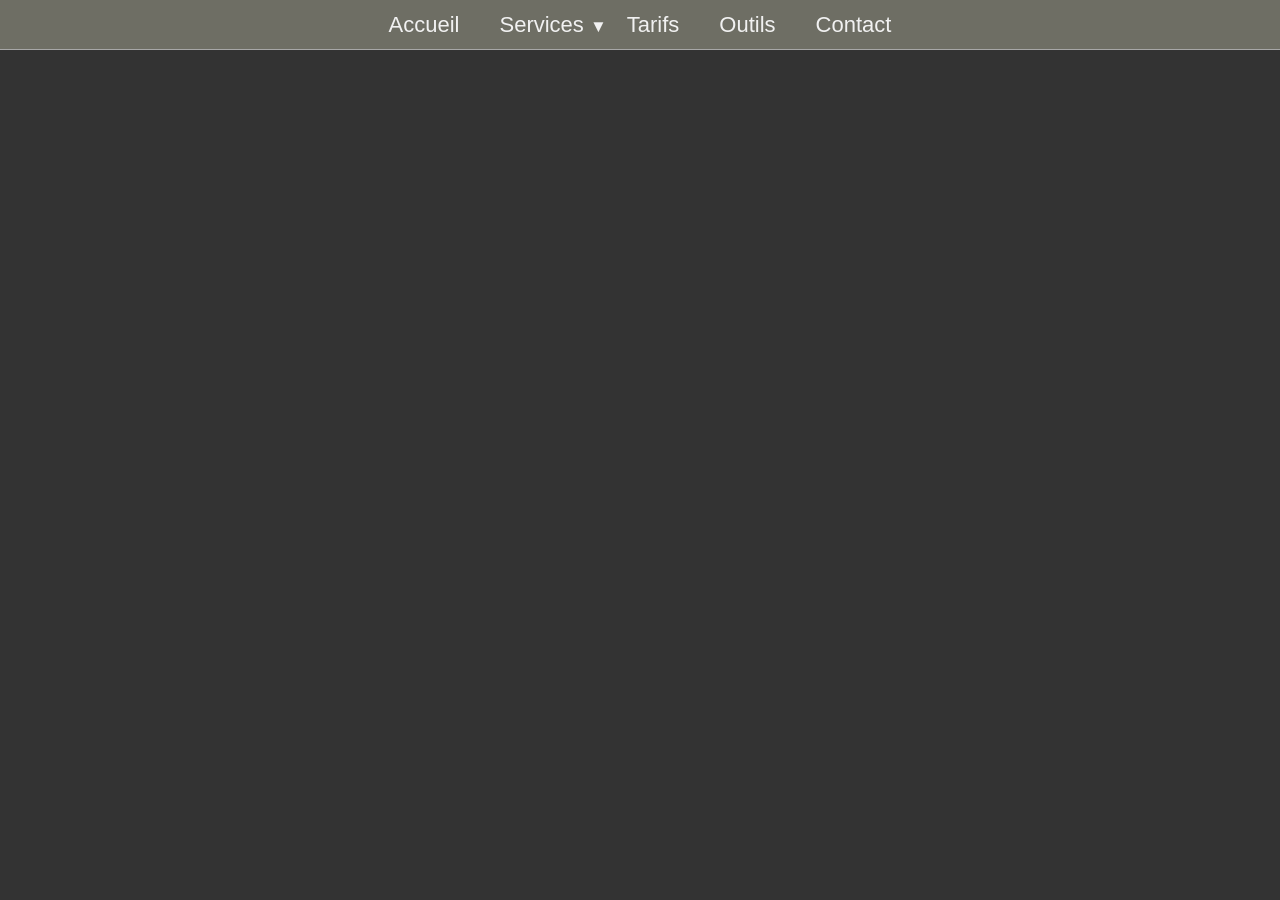
<file: Horizontal/index.html>
<!DOCTYPE html>
<html lang="fr">
<head>
    <meta charset="UTF-8">
    <meta name="viewport" content="width=device-width, initial-scale=1.0">
    <title>Menu Horizontal</title>
    <link rel="stylesheet" href="style.css">
</head>
<body>
    
    <nav>
        <ul class="liste-items">
            <li class="items">Accueil</li>
            <li class="items">
                Services
                <span>&#9660;</span>
                <ul class="sous-liste">
                    <li class="items-sous-liste">lorem</li>
                    <li class="items-sous-liste">lorem</li>
                    <li class="items-sous-liste">
                        lorem
                        <ul class="sous-liste2">
                            <li class="items-sous-liste2">Ipsum</li>
                            <li class="items-sous-liste2">Ipsum</li>
                            <li class="items-sous-liste2">Ipsum</li>
                            <li class="items-sous-liste2">Ipsum</li>
                            <li class="items-sous-liste2">Ipsum</li>
                        </ul>
                    </li>
                </ul>
            </li>
            <li class="items">Tarifs</li>
            <li class="items">Outils</li>
            <li class="items">Contact</li>
        </ul>
    </nav>

</body>
</html>
</file>
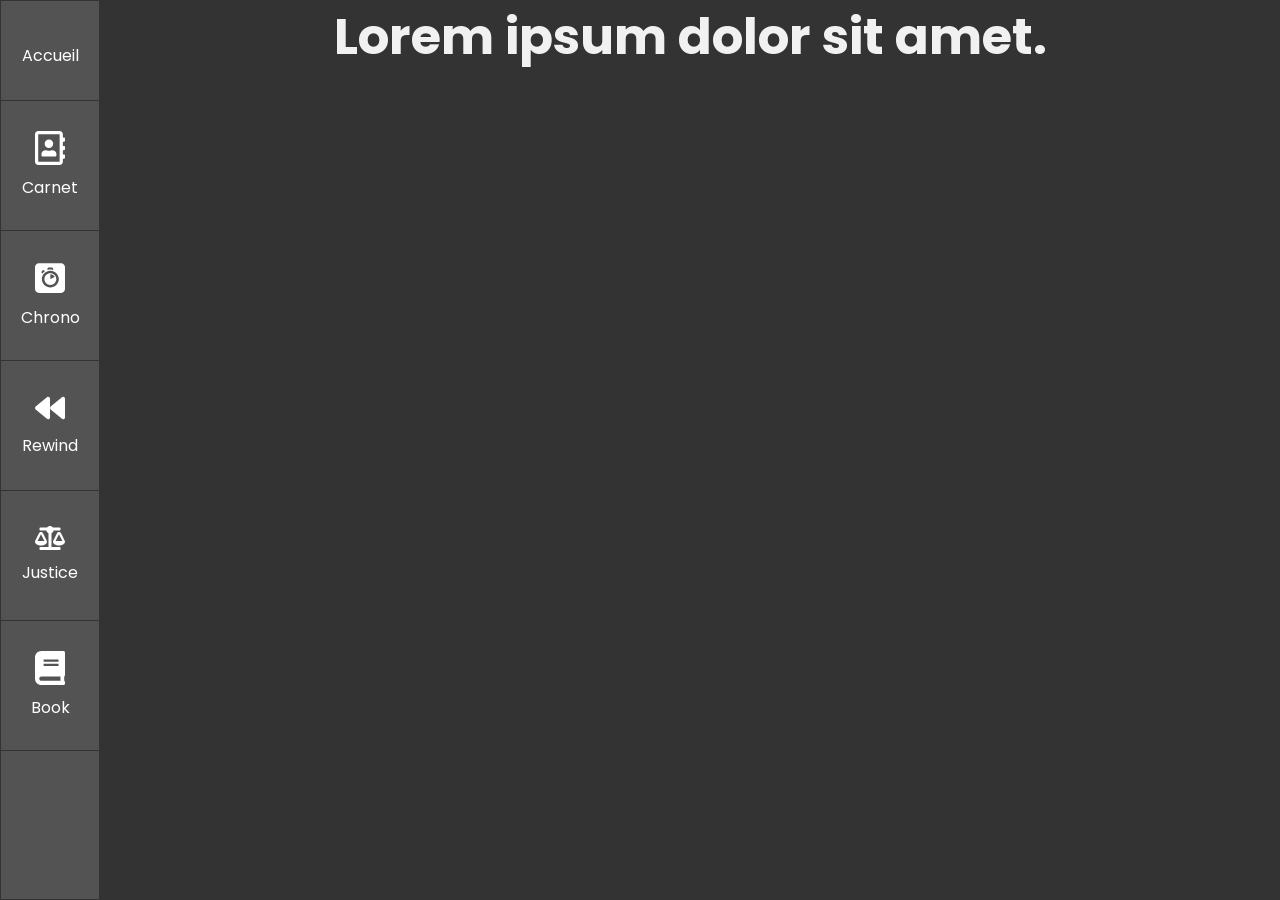
<file: Vertical/index.html>
<!DOCTYPE html>
<html lang="fr">
<head>
    <meta charset="UTF-8">
    <meta name="viewport" content="width=device-width, initial-scale=1.0">
    <title>Menu Vertical</title>
    <link rel="stylesheet" href="style.css">
    <link href="https://fonts.googleapis.com/css?family=Poppins&display=swap" rel="stylesheet">
</head>
<body>
    
    <nav>

        <ul class="liste">

            <li class="items">
                <p class="txt-liste">Accueil</p>
            </li>
            <li class="items">
                <img src="ressources/carnet.svg" alt="icone" class="icone">
                <p class="txt-liste">Carnet</p>
                <ul class="sous-liste">
                    <li class="titre-sous-liste t1">Le Titre</li>
                    <li class="liste-items">lorem ipsum</li>
                    <li class="liste-items">lorem ipsum</li>
                    <li class="liste-items">lorem ipsum</li>
                    <li class="liste-items">lorem ipsum</li>
                    <li class="liste-items">lorem ipsum</li>
                    <li class="liste-items">lorem ipsum</li>
                    <li class="liste-items">lorem ipsum</li>
                    <li class="liste-items">lorem ipsum</li>
                </ul>
            </li>
            <li class="items">
                <img src="ressources/algolia-brands.svg" alt="icone" class="icone">
                <p class="txt-liste">Chrono</p>
                <ul class="sous-liste">
                    <li class="titre-sous-liste t2">Le Titre</li>
                    <li class="liste-items">lorem ipsum</li>
                    <li class="liste-items">lorem ipsum</li>
                    <li class="liste-items">lorem ipsum</li>
                    <li class="liste-items">lorem ipsum</li>
                </ul>
            </li>
            <li class="items">
                <img src="ressources/backward-solid.svg" alt="icone" class="icone">
                <p class="txt-liste">Rewind</p>
                <ul class="sous-liste">
                    <li class="titre-sous-liste t3">Le Titre</li>
                    <li class="liste-items">lorem ipsum</li>
                    <li class="liste-items">lorem ipsum</li>
                    <li class="liste-items">lorem ipsum</li>
                    <li class="liste-items">lorem ipsum</li>
                    <li class="liste-items">lorem ipsum</li>
                    <li class="liste-items">lorem ipsum</li>
                    <li class="liste-items">lorem ipsum</li>
                    <li class="liste-items">lorem ipsum</li>
                    <li class="liste-items">lorem ipsum</li>
                    <li class="liste-items">lorem ipsum</li>
                    <li class="liste-items">lorem ipsum</li>
                </ul>
            </li>
            <li class="items">
                <img src="ressources/justice.svg" alt="icone" class="icone">
                <p class="txt-liste">Justice</p>
                <ul class="sous-liste">
                    <li class="titre-sous-liste t4">Le Titre</li>
                    <li class="liste-items">lorem ipsum</li>
                    <li class="liste-items">lorem ipsum</li>
                    <li class="liste-items">lorem ipsum</li>
                </ul>
            </li>
            <li class="items">
                <img src="ressources/book-solid.svg" alt="icone" class="icone">
                <p class="txt-liste">Book</p>
                <ul class="sous-liste">
                    <li class="titre-sous-liste t5">Le Titre</li>
                    <li class="liste-items">lorem ipsum</li>
                    <li class="liste-items">lorem ipsum</li>
                    <li class="liste-items">lorem ipsum</li>
                    <li class="liste-items">lorem ipsum</li>
                    <li class="liste-items">lorem ipsum</li>
                    <li class="liste-items">lorem ipsum</li>
                    <li class="liste-items">lorem ipsum</li>
                    <li class="liste-items">lorem ipsum</li>
                </ul>
            </li>

        </ul>

    </nav>
<h1>Lorem ipsum dolor sit amet.</h1>
</body>
</html>
</file>
<file: Horizontal/style.css>
*, ::before, ::after {
    box-sizing: border-box;
    margin: 0;
    padding: 0;
}
html {
    font-family: Arial, Helvetica, sans-serif;
}
body {
    background: #333;
    height: 100vh;
}
nav {
    width: 100%;
    height: 50px;
    background: rgb(110,110,100);
    border-bottom: 0.5px solid rgb(167,167,167);
}

.liste-items {
    display: flex;
    justify-content: center;
    color: #f1f1f1;
    list-style-type: none;
    height: 100%;
    line-height: 50px;
    font-size: 22px;
}
.items {
    cursor: pointer;
    margin: 0 20px;
    flex-shrink: 0;
}
.items span {
    font-size: 17px;
}
.items:nth-child(3) {
    margin-left: 0;
}

/* Sous Liste */

.sous-liste {
    position: relative;
    top: -2px;
    display: none;
}
.items-sous-liste {
    list-style-type: none;
    text-align: center;
    padding: 0 10px;
    background: rgb(110,110,110);
    border-bottom: 0.5px solid rgb(167,167,167);
}

.items-sous-liste:hover {
    background: rgb(156,156,156);
}
.items-sous-liste:nth-child(3) {
    height: 50px;
}

.items:hover > ul {
    display: block;
}
/* Sous liste 2 */

.sous-liste2 {
    position: relative;
    left: 98px;
    top: -51px;
    list-style-type: none;
    background: rgb(110,110,110);
    display: none;
}
.items-sous-liste2 {
    border-bottom: 0.5px solid rgb(167,167,167);
}
.items-sous-liste2:hover {
    background: rgb(156,156,156);
}

.items > ul > .items-sous-liste:hover > ul {
    display: block;
}
</file>
<file: Vertical/style.css>
*, ::before, ::after {
    box-sizing: border-box;
    padding: 0;
    margin: 0;
}
body {
    background: #333;
    height: 100vh;
    font-family: 'Poppins', sans-serif;
}
h1 {
    font-size: 50px;
    padding-left: 100px;
    color: #f1f1f1;
    text-align: center;
}
nav {
    position: fixed;
    width: 100px;
    height: 100vh;
    background: rgb(83,83,83);
    border: 1px solid #333;
}
.items {
    height: 130px;
    width: 100%;
    border-bottom: 1px solid #333;
    display: flex;
    justify-content: center;
    align-items: center;
    flex-direction: column;
    cursor: pointer;
}
.items:nth-child(1) {
    height: 100px;
}
.icone {
    width: 30px;
}
.txt-liste {
    color: #fff;
    margin-top: 10px;
}

/* sous liste */

.sous-liste {
    position: fixed;
    height: 100vh;
    width: 200px;
    top: 0;
    left: 99px;
    background: rgb(37,37,37);
    list-style-type: none;
    padding: 20px;
    border-left: 10px solid #222;
    border-right: 10px solid #222;
    color: #f1f1f1;
    display: none;
}
.titre-sous-liste {
    text-align: center;
    font-size: 20px;
    padding-bottom: 40px;
}
.t1 {
    color: violet;
}
.t2 {
    color: lightblue;
}
.t3 {
    color: lightseagreen;
}
.t4 {
    color: antiquewhite;
}
.t5 {
    color: orangered;
}
.liste-items {
    font-size: 18px;
    margin: 20px 0;
    text-align: center;
}

.items:hover > ul {
    display: block;
}
</file>
